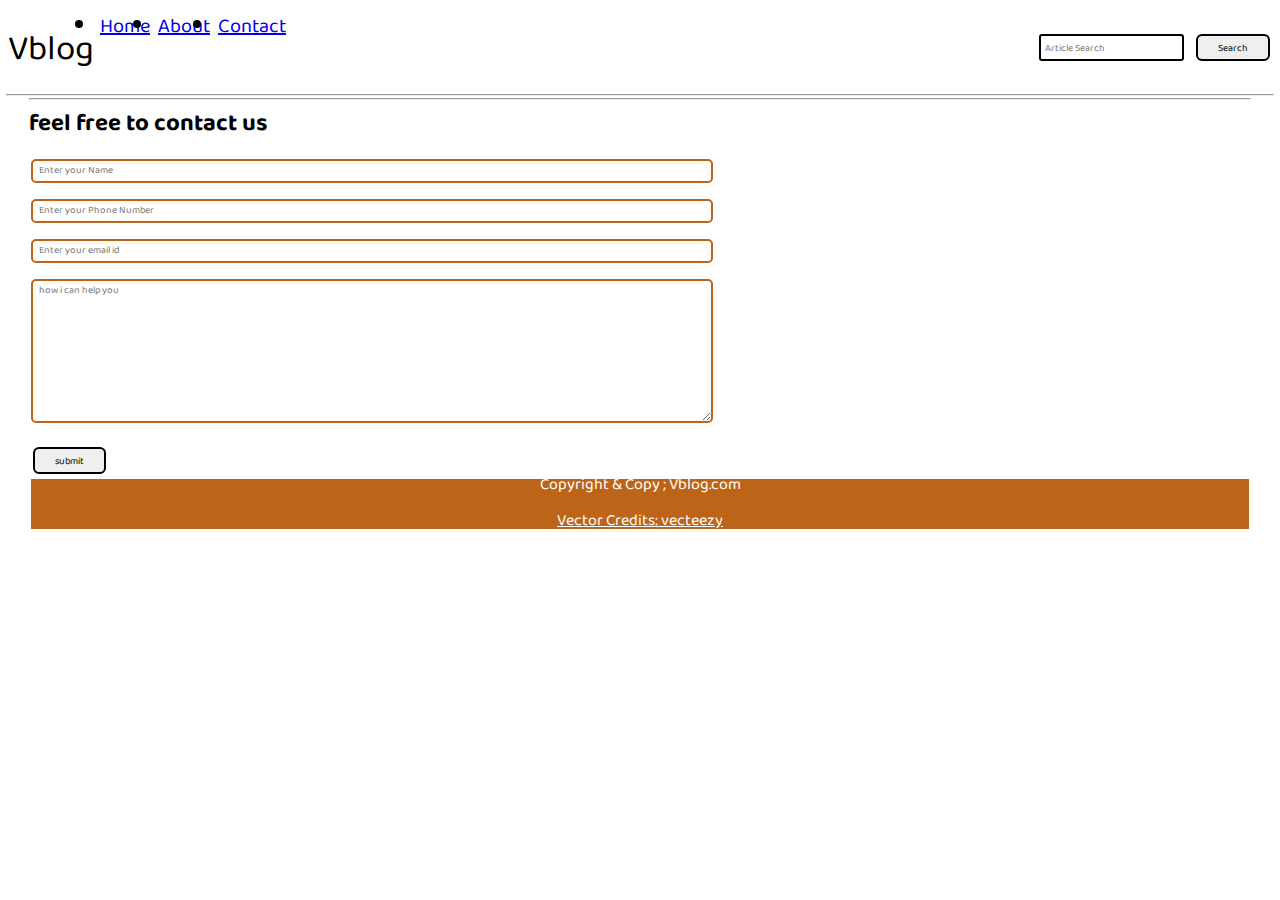
<file: vlog site/contact.html>
<!DOCTYPE html>
<html lang="en">
<head>
    <meta charset="UTF-8">
    <meta http-equiv="X-UA-Compatible" content="IE=edge">
    <meta name="viewport" content="width=device-width, initial-scale=1.0">
    <link rel="stylesheet" href="css/style.css">
    <link rel="stylesheet" href="css/utiles.css">
    <link rel="stylesheet" href="css/contact.css">
    <link rel="stylesheet" href="css/mobile.css">
    <title>vivek vlog</title>
</head>
<body>
    <nav class="navigation max-width-1 m-auto">
        <div class=" nav-left">
            <span>Vblog</span> 
        </ul>
        <li><a href="/">Home</a></li>
        <li><a href="/">About</a></li>
        <li><a href="/contact">Contact</a></li>
        
        </div>
        <div class =" nav-right">
            <form action="/search.html" method="get">
                
        
            <input class="form-input" type="text" name="query"placeholder="Article Search">
            <button class="btn">Search </button>
        </form>
        </div>

    </nav>
    <div class="max-width-1 m-auto">
      <hr>
    </div>
    <div class=" contact-contect font1 max-width-1 m-auto">
      <div class="max-width-1 m-auto mx-1"><hr>
  
        <h2> feel free to contact us</h2>
        <div class="contact form">
        <div class="form-box">
          <input type="text" placeholder="Enter your Name">
    </div>
    <div class="form-box">
      <input type="text" placeholder="Enter your Phone Number">
</div>
<div class="form-box">
  <input type="text" placeholder="Enter your email id">
</div>
<div class="form-box">
  <textarea name="" id="" cols="25" rows="7" placeholder="how i can help you "></textarea>
</div>
<div class="form-box">
  <button class="btn">submit</button>
    </div>
    
    

    <div class="footer">
        <p>Copyright & Copy ; Vblog.com</p>
        <a href="https://www.vecteezy.com/free-vector/typewriter">Vector Credits: vecteezy</a>

    </div>

    </div>
    
</body>
</file>
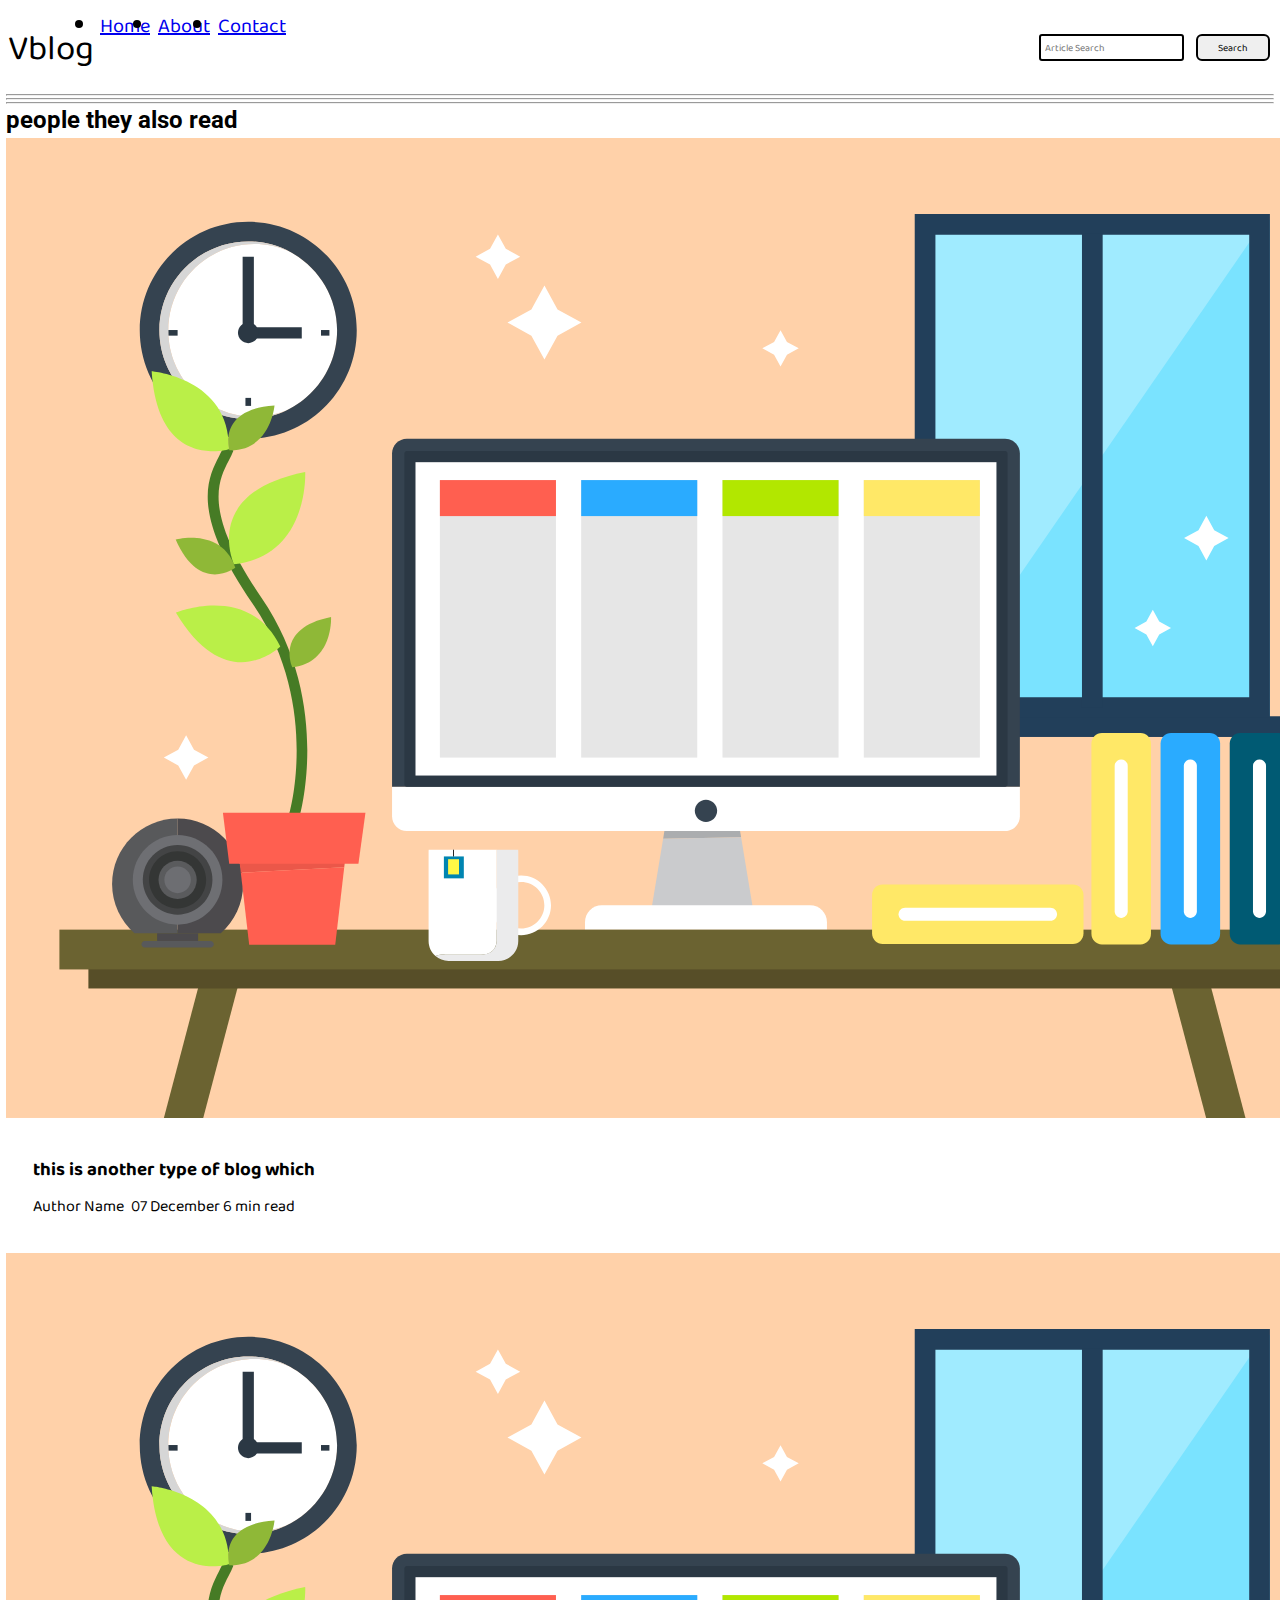
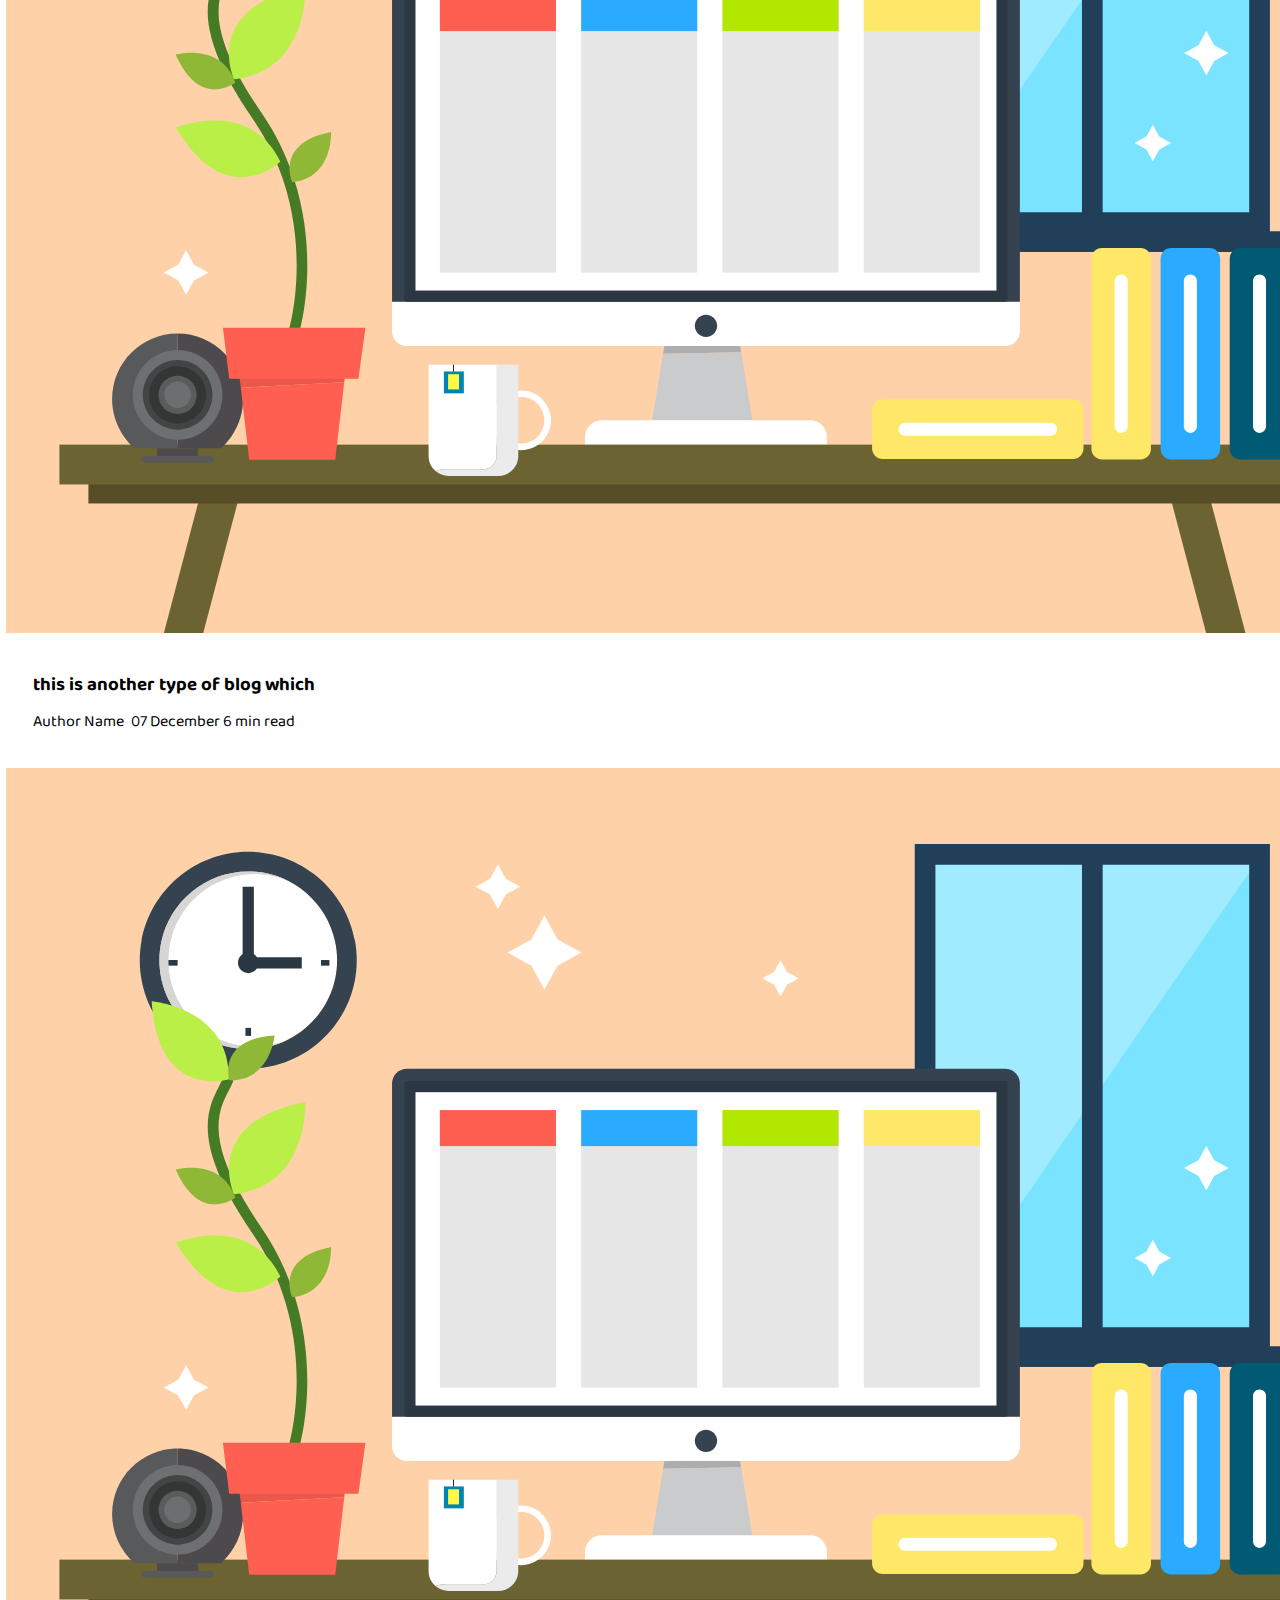
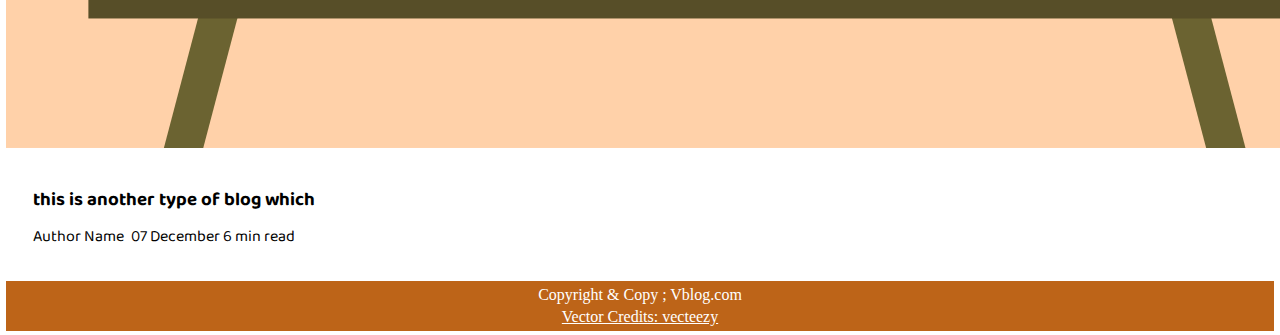
<file: vlog site/search.html>
<!DOCTYPE html>
<html lang="en">
<head>
    <meta charset="UTF-8">
    <meta http-equiv="X-UA-Compatible" content="IE=edge">
    <meta name="viewport" content="width=device-width, initial-scale=1.0">
    <link rel="stylesheet" href="css/style.css">
    <link rel="stylesheet" href="css/utiles.css">
    <link rel="stylesheet" href="css/mobile.css">
    <title>vivek vlog</title>
</head>
<body>
    <nav class="navigation max-width-1 m-auto">
        <div class=" nav-left">
            <span>Vblog</span> 
        </ul>
        <li><a href="/">Home</a></li>
        <li><a href="/">About</a></li>
        <li><a href="/contact">Contact</a></li>
        
        </div>
        <div class =" nav-right">
            <form action="/search.html" method="get">
                
        
            <input class="form-input" type="text" name="query"placeholder="Article Search">
            <button class="btn">Search </button>
        </form>
        </div>

    </nav>
    <div class="max-width-1 m-auto">
        <hr>
    </div>

        <div class=" m-auto content-max-width-1 ">
            <hr>
        </div>
    <div class="max-width-1 m-auto"><hr></div>
    <div class="home -articles max-width-1 m-auto font2">
        <h2> people they also read </h2>
        <div class="home -article">
        </div class="home-article-img">
            <img src="img/11.svg" alt="article">
            <div class ="home-article-content font1">
                <h3> this is another type of blog which</h3>
                <span>Author Name</span>
                <span> 07 December 6 min read</span>
            </div>
        </div>
        <div class="home -article">
        </div class="home-article-img">
            <img src="img/11.svg" alt="article">
            <div class ="home-article-content font1">
                <h3> this is another type of blog which</h3>
                <span>Author Name</span>
                <span> 07 December 6 min read</span>
            </div>
        </div>
        <div class="home -article">
        </div class="home-article-img">
            <img src="img/11.svg" alt="article">
            <div class ="home-article-content font1">
                <h3> this is another type of blog which</h3>
                <span>Author Name</span>
                <span> 07 December 6 min read</span>
            </div>
        </div>
    </div>
    <div class="footer">
        <p>Copyright & Copy ; Vblog.com</p>
        <a href="https://www.vecteezy.com/free-vector/typewriter">Vector Credits: vecteezy</a>

    </div>

    </div>
    
</body>
</file>
<file: vlog site/css/style.css>
*{
  margin: 2px;
  padding: 0; 
}

.navigation {
  margin-top: 20px;
  font-family: var(--font1);
  /* height: 74px;  */
  display: flex;
  justify-content: space-between;
  align-items: center;
}

.nav-left {
  font-size: 20px;
  display: flex;
}

.nav-left span {
  font-size: 35px;
  padding-top: 10px;
}

.nav-left ul {
  display: flex;
  align-items: center;
  margin: 0 77px;
  font-size: 22px;
  padding-bottom: 23px;
}

.nav-left ul li {
  list-style: none;
  margin: 0 20px;
  font-family: var(--font2);
  transition: all 0.3s ease-in-out;
}

.nav-left ul li a {
  text-decoration: none;
  color: black;
}

.nav-left ul li a:hover {
  color: var(--main-bg-color);
  font-weight: bolder;
}

.content{
  height: 300px;
  background-color: blue;
  display: flex;
};
/* 
.content::after {
  content: "";
  background-image: url('../img/home.svg');
  position: absolute;
  width: 100%;
  height: inherit;
  opacity: 0.55;
  /* border-radius: 12px; */
/* } ; */

.content-left {
  width: 150%; 
  font-family: var(--font1);
  display: flex;
  flex-direction: row;
  justify-content: center;
  padding: 49px;
  z-index: 1;
}

.content-right {
  width: 159%;
  display: flex;
  align-items: center;
  justify-content: center;
}
.content-right img {
  height: 300px;
  border: 2px solid black;
  border-radius: 255px;
}

.home-articles {
  padding: 18px;
  background-color: rgb(248, 239, 239, 0.5);
  margin-top: 23px;
  position: relative;
}

.year-box {
  position: absolute;  
  right: 0px;
  top: 100px;
  width: 234px;
  height: 255px;
  font-size: 18px;
}

.year-box div {
  margin: 12px 0px;
}

.home-article {
  display: flex;
  margin: 25px;
}

.home-article img {
  width: 300px;
}

.home-article-content {
  align-self: center;
  padding: 25px;
}

.home-article-content a {
  text-decoration: none;
  color: black;
}
/* .home-articles{} */
.footer {
  height: 50px;
  background-color: var(--main-bg-color);
  display: flex;
  align-items: center;
  justify-content: center;
  color: white;
  flex-direction: column;
}

.footer a {
  color: white;
}
</file>
<file: vlog site/css/utiles.css>
@import url("https://fonts.googleapis.com/css2?family=Roboto&display=swap");
@import url("https://fonts.googleapis.com/css2?family=Baloo+Bhaina+2:wght@500&display=swap");
:root { 
  --main-bg-color: #bd6418;
  --font1: "Baloo Bhaina 2", cursive;
  --font2: "Roboto", sans-serif;
}

.center{
  text-align: center  
}

.font1 {
  font-family: var(--font1);
}
.font2 {
  font-family: var(--font2);
}
/* 
.max-width-1 {
  max-width: 80vw;
}

.max-width-2 {
  max-width: 60vw;
} */

.m-auto {
  margin: auto;
}

.mx-1{
  margin-left: 23px;
  margin-right: 23px;
}

/* .my-2{
  margin-top: 32px;
  margin-bottom: 32px;
} */

.btn {
  padding: 0px 20px;
  padding-top: 3px;
  border: 2px solid black;
  border-radius: 6px;
  font-family: var(--font1);
  font-size: 10px;
  cursor: pointer;
  transition: all 0.3s ease-in-out;
}

.btn:hover {
  color: white;
  background: var(--main-bg-color);
}

.form-input {
  padding: 0px 4px;
  padding-top: 3px;
  font-size: 10px;
  border: 2px solid black;
  border-radius: 3px;
  margin: 0 7px;
  font-family: var(--font1);
}

.form-box input, textarea{
  width: 52vw;
  padding: 0px 6px;
  margin: 7px 0;
  font-size: 10px;
  font-family: var(--font1);
  border: 2px solid var(--main-bg-color);
    border-radius: 5px;
}
</file>
<file: vlog site/css/contact.css>
.contact-content{  
    height: 100vh;
    margin-top: 32px;
    padding: 9px;
    position: relative; 
    overflow: hidden;
  }
  
  .contact-content::after {
    content: "";
    background-image:url("../img/11.svg");
    position: absolute;
    top:0;
    width: 100%;
    height: inherit;
    opacity: 0.15;
    border-radius: 12px;
    z-index: -1;
  }
</file>
<file: vlog site/css/mobile.css>
@media screen and (max-width: 1200px) {
    .navigation {
      flex-direction: column;
      margin-bottom: 23px;
    }
  
    .nav-left {
      flex-direction: column;
      text-align: center;
    }
  
    .content-right {
      display: none;
    }
  
    .home-article {
      flex-direction: column;
    }
  
    .home-article-img {
      text-align: center;
    }
  
    .year-box {
      top: 25px;
      left: 60vw;
      font-size: 11px;
      display: flex;
    }
  
    .year-box div {
      padding: 0 3px;
      margin: 0;
    }
  
    .home-article img {
      width: 70vw;
    }
    .form-input {
      width: 50%;
    }
    .form-box input,
    textarea {
      width: 66vw;
    }
    .row {
      flex-direction: column;
    }
    .social {
      padding: 0;
    }
    .post-img {
      height: auto;
    }
    .adjust-year {
      position: static;
      height: auto;
      padding: 12px 0px;
      display: flex;
      justify-content: flex-end;
      width: 100%;
    }
  }
</file>
